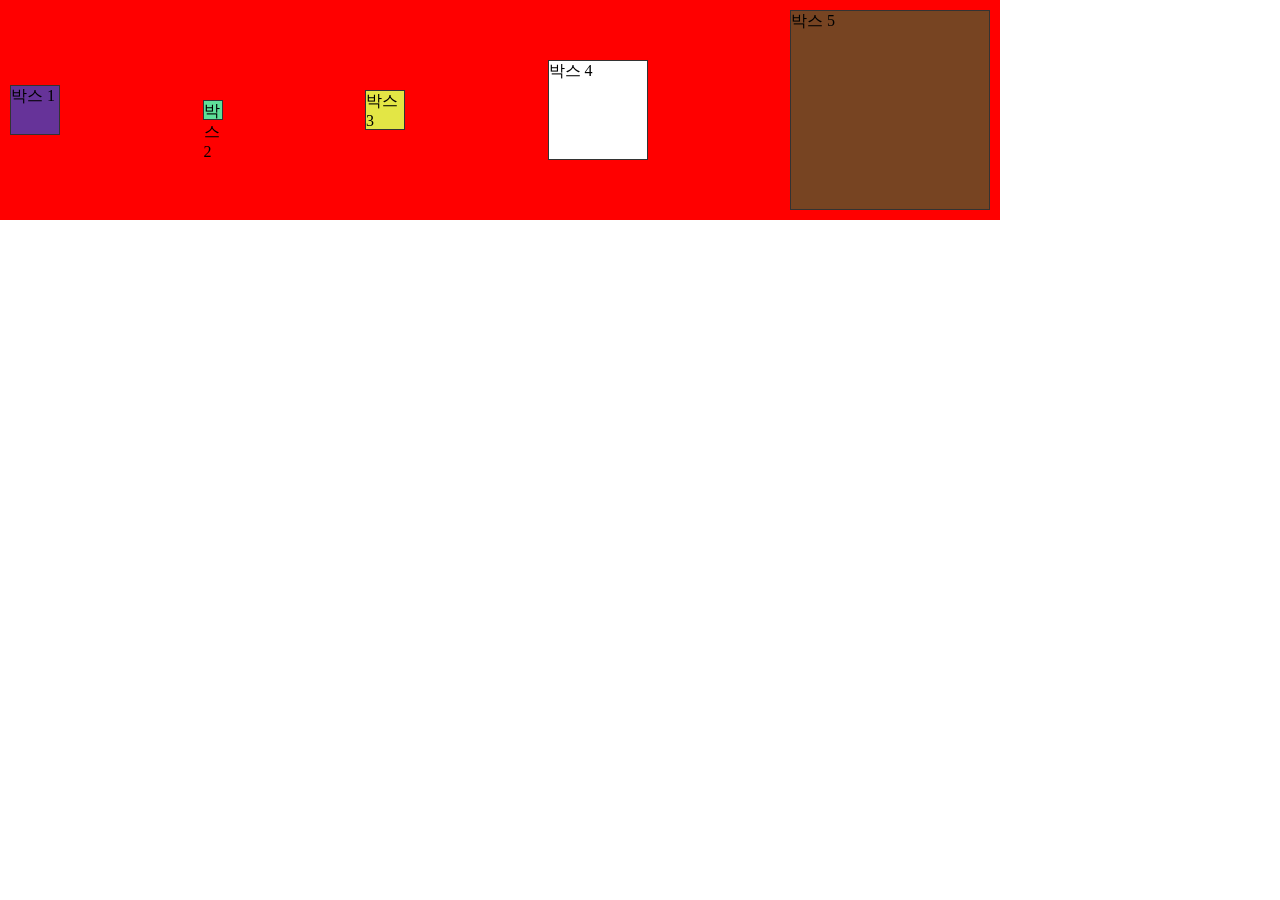
<file: index.html>
<!DOCTYPE html>
<html lang="ko">
<head>
    <meta charset="UTF-8">
    <meta name="viewport" content="width=device-width, initial-scale=1.0">
    <title>flex_ex</title>
    <!-- css 파일적용 -->
     <link rel="stylesheet" href="css/main.css">
</head>
<body>
    <div class="container">
        <div class="box box1">박스 1</div>
        <div class="box box2">박스 2</div>
        <div class="box box3">박스 3</div>
        <div class="box box4">박스 4</div>
        <div class="box box5">박스 5</div>
    </div>
</body>
</html>
</file>
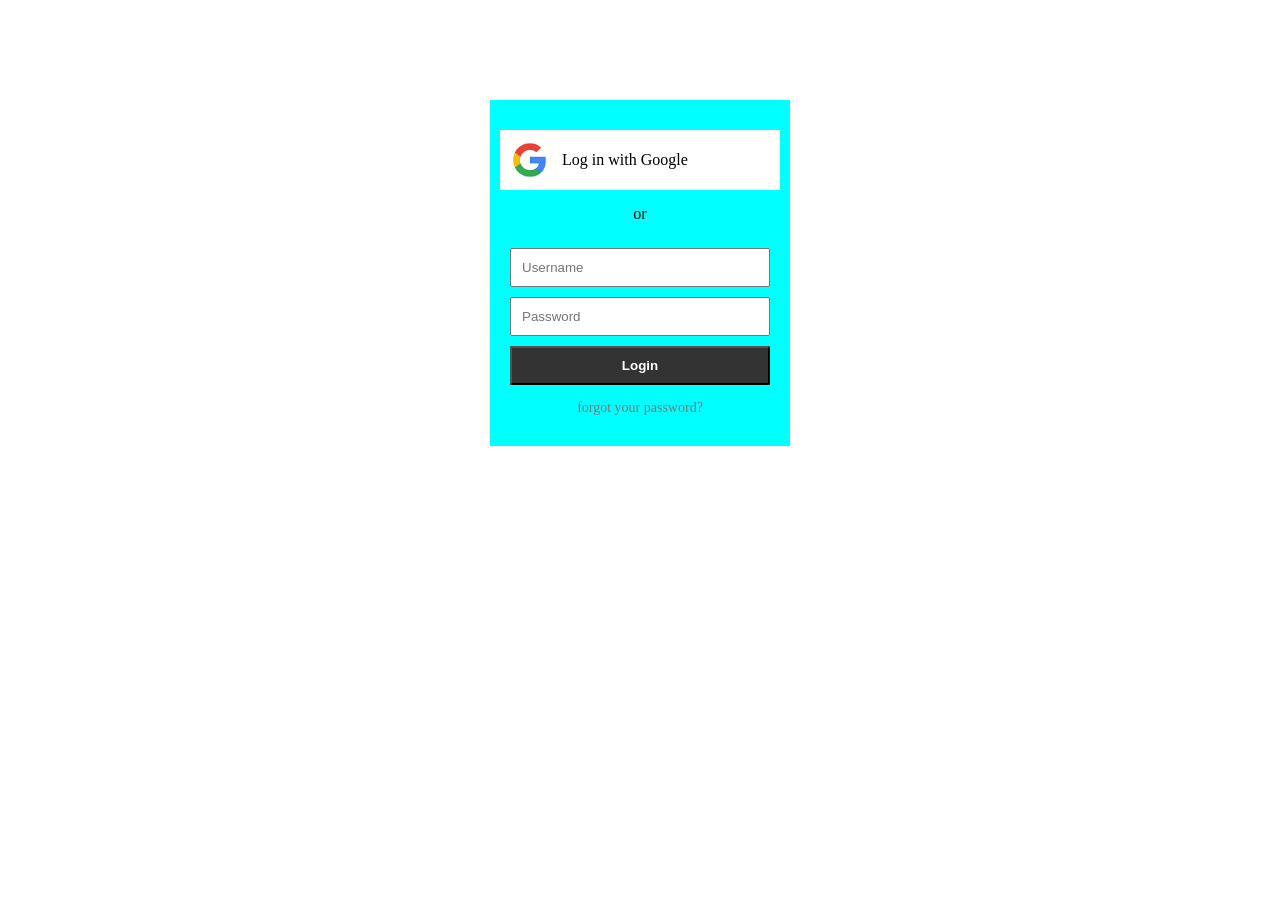
<file: google_login.html>
<!doctype html>
<html lang="ko">
  <head>
    <meta charset="UTF-8" />
    <meta name="viewport" content="width=device-width, initial-scale=1.0" />
    <title>구글 로그인 페이지</title>
    <link rel="stylesheet" href="css/google_login.css" />
  </head>
  <body>
    <!-- 전체 로그인 박스 -->
    <div class="login-box">
      <!-- 구글 로그인 버튼 -->
      <div class="google-btn">
        <!-- 구글 로고 -->
        <p class="logo"><img src="images/google.png" alt="구글로고" /></p>
        <!-- 로그인 메시지 -->
        <p class="login-tet">Log in with Google</p>
      </div>

      <!-- 가운데 or글자 -->
      <p class="or-text">or</p>
      <!-- 입력 폼 -->
      <form class="form_wrap">
        <!-- 아이디 입력창 -->
        <input type="text" placeholder="Username" />
        <!-- 비밀번호 입력창 -->
        <input type="password" placeholder="Password" />
        <!-- 로그인 버튼 -->
        <button class="login-btn">Login</button>
      </form>
      <!-- 비밀번호 찾기 -->
      <p class="forgot">forgot your password?</p>
    </div>
  </body>
</html>
</file>
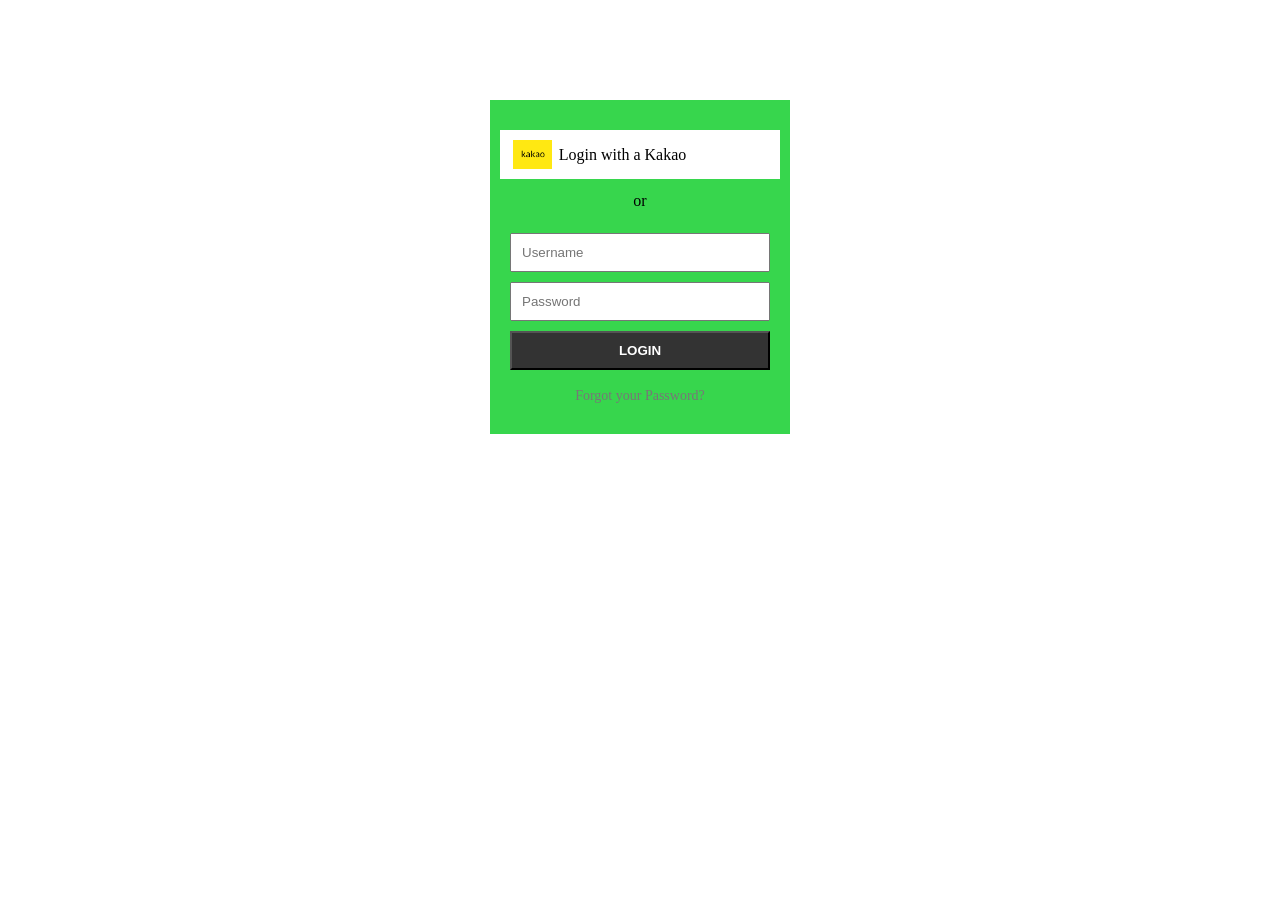
<file: login_ex.html>
<!doctype html>
<html lang="ko">
  <head>
    <meta charset="UTF-8" />
    <meta name="viewport" content="width=device-width, initial-scale=1.0" />
    <title>로그인페이지</title>
    <link rel="stylesheet" href="css/login_ex.css" />
  </head>
  <body>
    <div class="login-box">
      <div class="kakao-btn">
        <p class="kakao-logo"><img src="images/kakao.png" alt="카카오로고" /></p>
        <p class="login-text">Login with a Kakao</p>
      </div>
      <p class="or-text">or</p>
      <form class="form_wrap">
        <input type="text" placeholder="Username">
        <input type="password" placeholder="Password">
        <button class="login-btn">LOGIN</button>
      </form>
      <p class="forgot">Forgot your Password?</p>
    </div>
  </body>
</html>
</file>
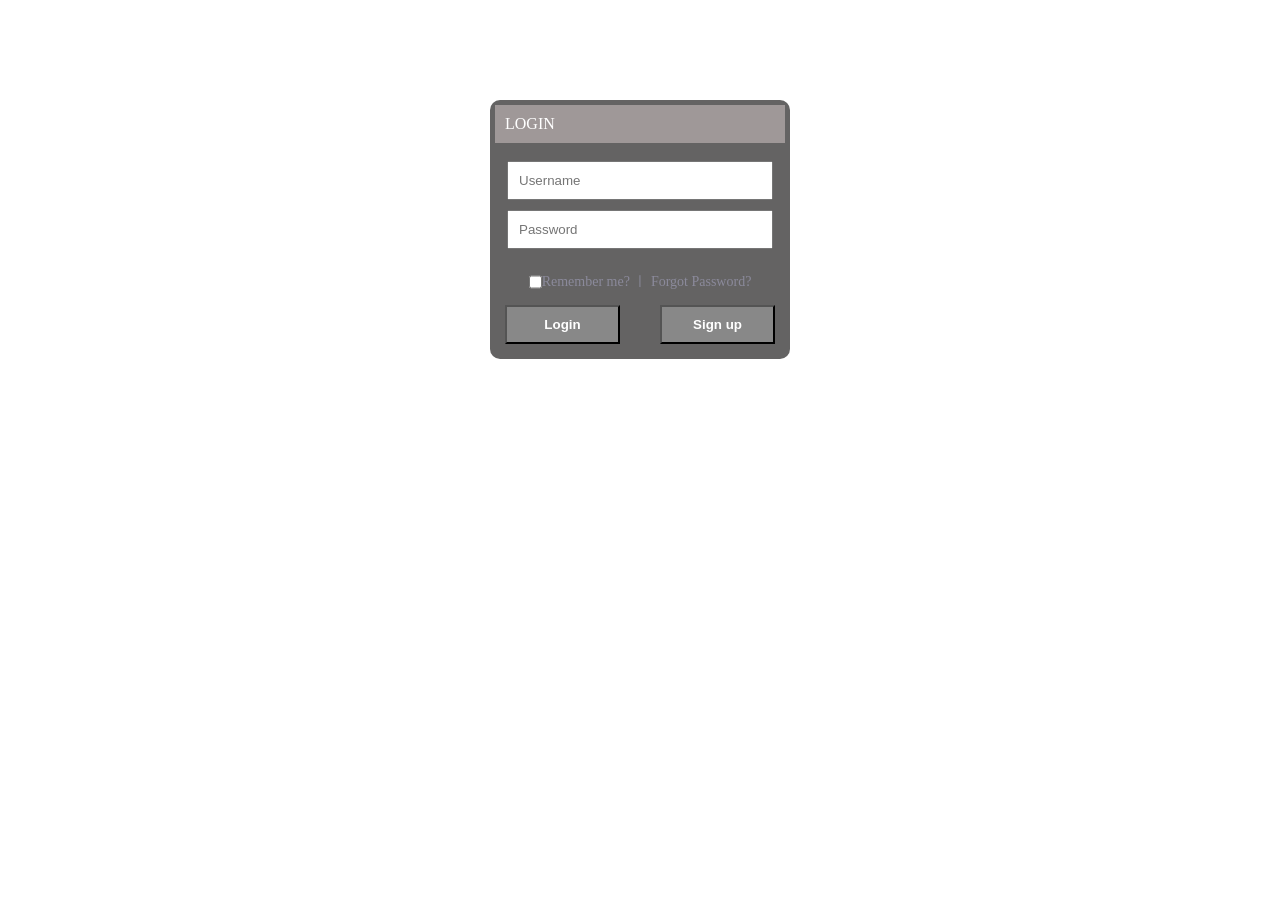
<file: login_ex2.html>
<!doctype html>
<html lang="ko">
  <head>
    <meta charset="UTF-8" />
    <meta name="viewport" content="width=device-width, initial-scale=1.0" />
    <title>혼자 해본 로그인페이지</title>
    <link rel="stylesheet" href="css/login_ex2.css" />
  </head>
  <body>
    <div class="login-box">
      <div class="login-text">LOGIN</div>
      <form class="form_wrap">
        <input type="text" placeholder="Username" />
        <input type="password" placeholder="Password" />
      </form>
      <p class="checkbox">
        <input type="checkbox" />
        <span>Remember me? ㅣ Forgot Password?</span>
      </p>
      <div class="login_btn">
        <button class="login-btn">Login</button>
        <button class="sign-btn">Sign up</button>
      </div>
    </div>
  </body>
</html>
</file>
<file: css/main.css>
*{
    margin: 0;
    padding: 0;
    box-sizing: border-box;
}
ul,li{
    list-style: none;
}
a{
    color: #333;
    text-decoration: none;
}
/* 박스 flex적용 */
.container{
background-color: red;
width: 1000px;
display: flex;
justify-content: space-between;
padding: 10px;
align-items: center;
}
.box{
    width: 50px;
    height: 50px;
    border: 1px solid#333;
}
.box1{
    background-color: rebeccapurple;
}
.box2{
    background-color: rgb(94, 224, 153);
    width: 20px;
    height: 20px;
}
.box3{
    background-color: rgb(227, 230, 69);
    width: 40px;
    height: 40px;
}
.box4{
    background-color: #fff;
    width: 100px;
    height: 100px;
}
.box5{
    background-color: #742;
    width: 200px;
    height: 200px;
}
</file>
<file: css/google_login.css>
/* 기본 */
* {
  margin: 0;
  padding: 0;
  box-sizing: border-box;
}
ul,li {
  list-style: none;
}
a {
  color: #333;
  text-decoration: none;
}
/* 전체 로그인 박스 */
.login-box {
  width: 300px;
  background-color: aqua;
  padding: 30px 10px;
  margin: 100px auto;
}
/* 구글 로그인 버튼 */
.google-btn {
  display: flex;
  padding: 10px;
  justify-content: space-between;
  align-items: center;
  background-color: #fff;
}
/* 구글 로고 */
.logo {
  width: 15%;
  /* background-color: antiquewhite; */
}
.logo img{
    width: 100%;
    display: block;
}
/* 로그인 메시지 */
.login-tet{
    width: 80%;
}
/* 가운데 or 글자 */
.or-text{
    text-align: center;
    margin: 15px 0;
}
/* 입력폼 */
.form_wrap{
    gap: 10px;
    display: flex;
    flex-direction: column;
    padding: 10px;
    /* background-color: rgb(95, 162, 182); */
}
.form_wrap input{
    padding: 10px;
}
.login-btn{
    padding: 10px;
    background-color: #333;
    color: #fff;
    font-weight: bold;
}
/* 비밀번호 찾기 */
.forgot{
    text-align: center;
    font-size: 14px;
    color: #777;
    margin-top: 5px;
}
</file>
<file: css/login_ex.css>
*{
    margin: 0;
    padding: 0;
    box-sizing: border-box;
}
ul,li{
    list-style: none;
}
a{
    color: #333;
    text-decoration: none;
}

.login-box{
    padding: 30px 10px;
    margin: 100px auto;
    width: 300px;
    background-color: #37d64d;
}
.kakao-btn{
    display: flex;
    padding: 10px;
    justify-content: space-around;
    align-items: center;
    background-color: #fff;
}
.kakao-logo{
    width: 15%;
}
.kakao-logo img{
    width: 100%;
    display: block;
}
.login-text{
    width: 80%;
}
.or-text{
    text-align: center;
    margin: 13px auto;
}
.form_wrap{
    display: flex;
    flex-direction: column;
    gap: 10px;
    padding: 10px;
}
.form_wrap input{
padding: 10px;
}
.login-btn{
    padding: 10px;
    color: #fff;
    background-color: #333;
    font-weight: bold;
}
.forgot{
    text-align: center;
    font-size: 14px;
    color: #777;
    margin-top: 8px
}
</file>
<file: css/login_ex2.css>
* {
  margin: 0;
  padding: 0;
  box-sizing: border-box;
}
ul,
li {
  list-style: 0;
}
a {
  color: #333;
  text-decoration: none;
}
.login-box {
  padding: 5px;
  margin: 100px auto;
  width: 300px;
  background-color: #646363;
  border-radius: 10px;
}
.login-text {
  padding: 10px;
  color: #fff;
  /* background-color: #adadad; */
  background-color: rgba(218, 205, 205, 0.5);
}
.form_wrap {
  padding: 12px;
  padding-top: 18px;
  gap: 10px;
  display: flex;
  flex-direction: column;
}
.form_wrap input {
  padding: 10px;
}
.forgot {
  color: #888;
}
.login_btn {
  justify-content: space-between;
  display: flex;
  gap: 20px;
}
.login_btn button {
  width: calc(100% / 2);
}
.login-btn {
  margin-top: 14px;
  font-weight: bold;
  /* width: 100px; */
  padding: 10px;
  color: #fff;
  background-color: #888;
}
.sign-btn {
  margin-top: 14px;
  font-weight: bold;
  /* width: 100px; */
  padding: 10px;
  color: #fff;
  background-color: #888;
}
.checkbox {
  margin-top: 12px;
  display: flex;
justify-content: center;g
  align-items: center;
  color: #8b8a9b;
}
.checkbox span {
  text-decoration: none;
  font-size: 14px;
}
button {
  margin: 10px;
}
</file>
